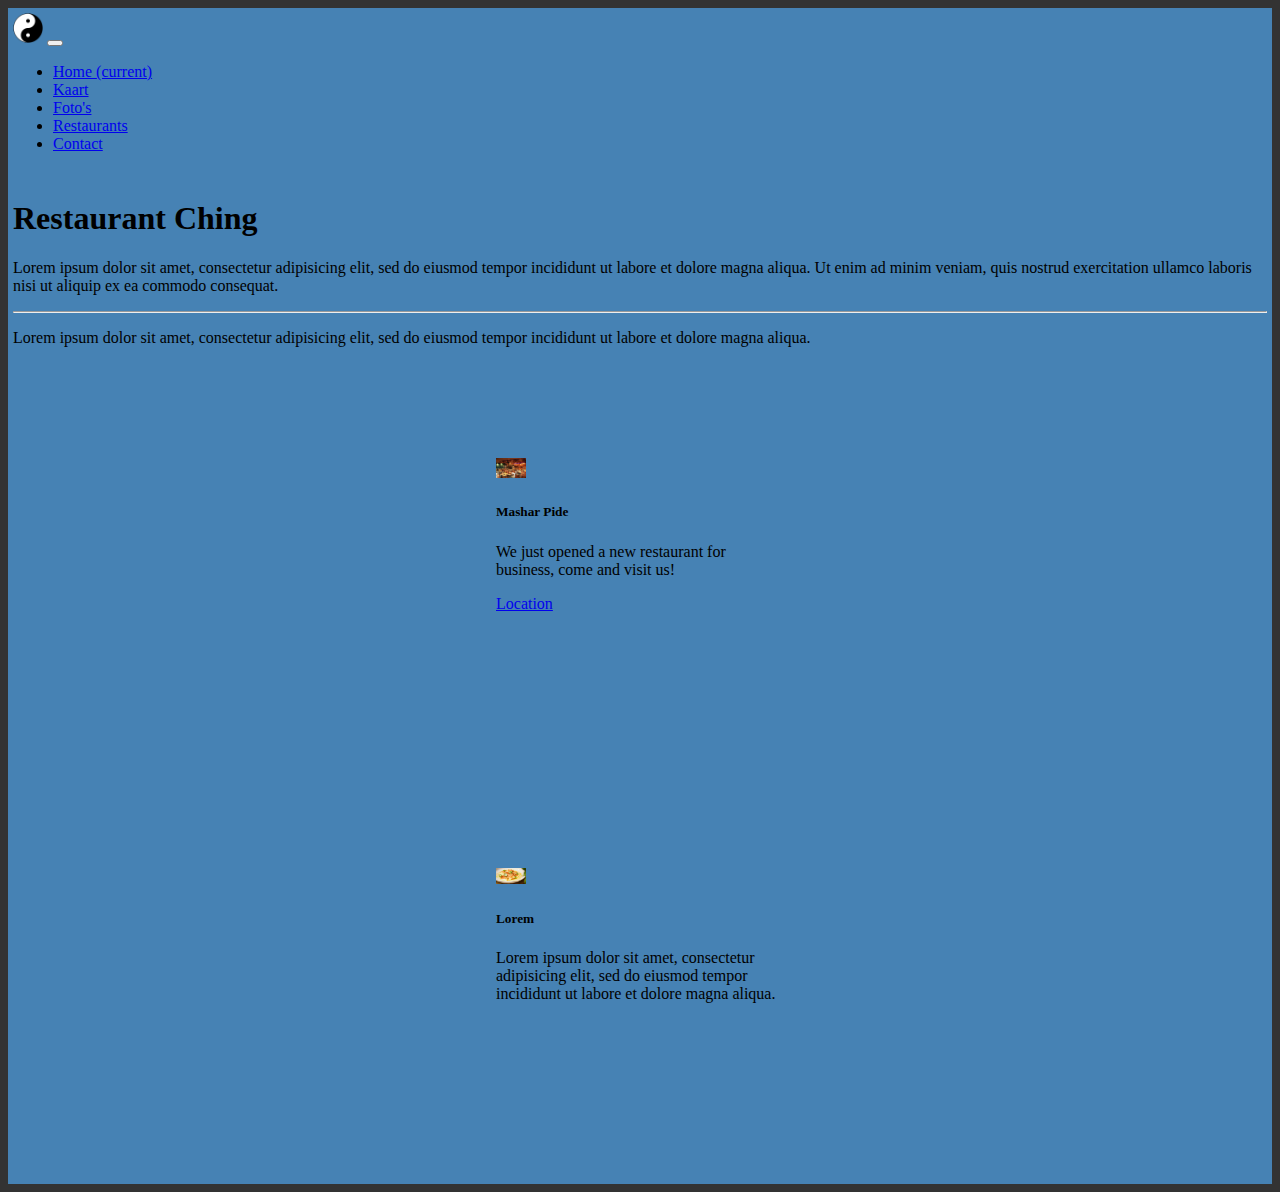
<file: index.html>
<!DOCTYPE html>
<html lang="en" dir="ltr">
  <head>
    <meta charset="utf-8">
    <link rel="stylesheet" href="https://stackpath.bootstrapcdn.com/bootstrap/4.2.1/css/bootstrap.min.css" integrity="sha384-GJzZqFGwb1QTTN6wy59ffF1BuGJpLSa9DkKMp0DgiMDm4iYMj70gZWKYbI706tWS" crossorigin="anonymous">
    <link rel="stylesheet" type="text/css" href="style.css">
    <meta name="viewport" content="width=device-width, initial-scale=1.0">
    <title></title>
  </head>
  <body>
    <div class="container">
      <div class="row">
        <div class="col-sm-12">
          <nav class="navbar navbar-expand-lg navbar-light bg-light">
            <a class="navbar-brand" href="index.html"><img src="1.png" alt=""></a>
            <button class="navbar-toggler" type="button" data-toggle="collapse" data-target="#navbarNav" aria-controls="navbarNav" aria-expanded="false" aria-label="Toggle navigation">
              <span class="navbar-toggler-icon"></span>
            </button>
            <div class="collapse navbar-collapse" id="navbarNav">
              <ul class="navbar-nav">
                <li class="nav-item active">
                  <a class="nav-link" href="index.html">Home <span class="sr-only">(current)</span></a>
                </li>
                <li class="nav-item">
                  <a class="nav-link" href="kaart/index.html">Kaart</a>
                </li>
                <li class="nav-item">
                  <a class="nav-link" href="fotos/index.html">Foto's</a>
                </li>
                <li class="nav-item">
                  <a class="nav-link" href="restaurants/index.html">Restaurants</a>
                </li>
                <li class="nav-item">
                  <a class="nav-link" href="contact/index.html">Contact</a>
                </li>
              </ul>
            </div>
          </nav>
        </div>
      </div>
      <div class="row">
        <div id="yeet" class="col-sm-12">
          <div class="jumbotron">
            <h1 class="display-4">Restaurant Ching</h1>
            <p class="lead">Lorem ipsum dolor sit amet, consectetur adipisicing elit, sed do eiusmod tempor incididunt ut labore et dolore magna aliqua. Ut enim ad minim veniam, quis nostrud exercitation ullamco laboris nisi ut aliquip ex ea commodo consequat.</p>
            <hr class="my-4">
            <p>Lorem ipsum dolor sit amet, consectetur adipisicing elit, sed do eiusmod tempor incididunt ut labore et dolore magna aliqua.</p>
          </div>
        </div>
      </div>
      <div class="row">
        <div class="col-sm-4">

        </div>
        <div class="col-sm-4">
          <div class="card" style="width: 18rem;">
            <img src="images/2.jpg" class="card-img-top" alt="...">
            <div class="card-body">
              <h5 class="card-title">Mashar Pide</h5>
              <p class="card-text">We just opened a new restaurant for business, come and visit us!</p>
              <a href="restaurants/index.html" class="btn btn-primary">Location</a>
            </div>
          </div>
        </div>
        <div class="col-sm-4">

        </div>
      </div>
      <div class="row">
        <div class="col-sm-4">

        </div>
        <div class="col-sm-4">
          <div class="card" style="width: 18rem;">
            <img src="images/1.jpg" class="card-img-top" alt="...">
            <div class="card-body">
              <h5 class="card-title">Lorem</h5>
              <p class="card-text">Lorem ipsum dolor sit amet, consectetur adipisicing elit, sed do eiusmod tempor incididunt ut labore et dolore magna aliqua.</p>
            </div>
          </div>
        </div>
        <div class="col-sm-4">

        </div>
      </div>
    </div>

    <script src="https://code.jquery.com/jquery-3.3.1.slim.min.js" integrity="sha384-q8i/X+965DzO0rT7abK41JStQIAqVgRVzpbzo5smXKp4YfRvH+8abtTE1Pi6jizo" crossorigin="anonymous"></script>
    <script src="https://cdnjs.cloudflare.com/ajax/libs/popper.js/1.14.6/umd/popper.min.js" integrity="sha384-wHAiFfRlMFy6i5SRaxvfOCifBUQy1xHdJ/yoi7FRNXMRBu5WHdZYu1hA6ZOblgut" crossorigin="anonymous"></script>
    <script src="https://stackpath.bootstrapcdn.com/bootstrap/4.2.1/js/bootstrap.min.js" integrity="sha384-B0UglyR+jN6CkvvICOB2joaf5I4l3gm9GU6Hc1og6Ls7i6U/mkkaduKaBhlAXv9k" crossorigin="anonymous"></script>
  </body>
</html>
</file>
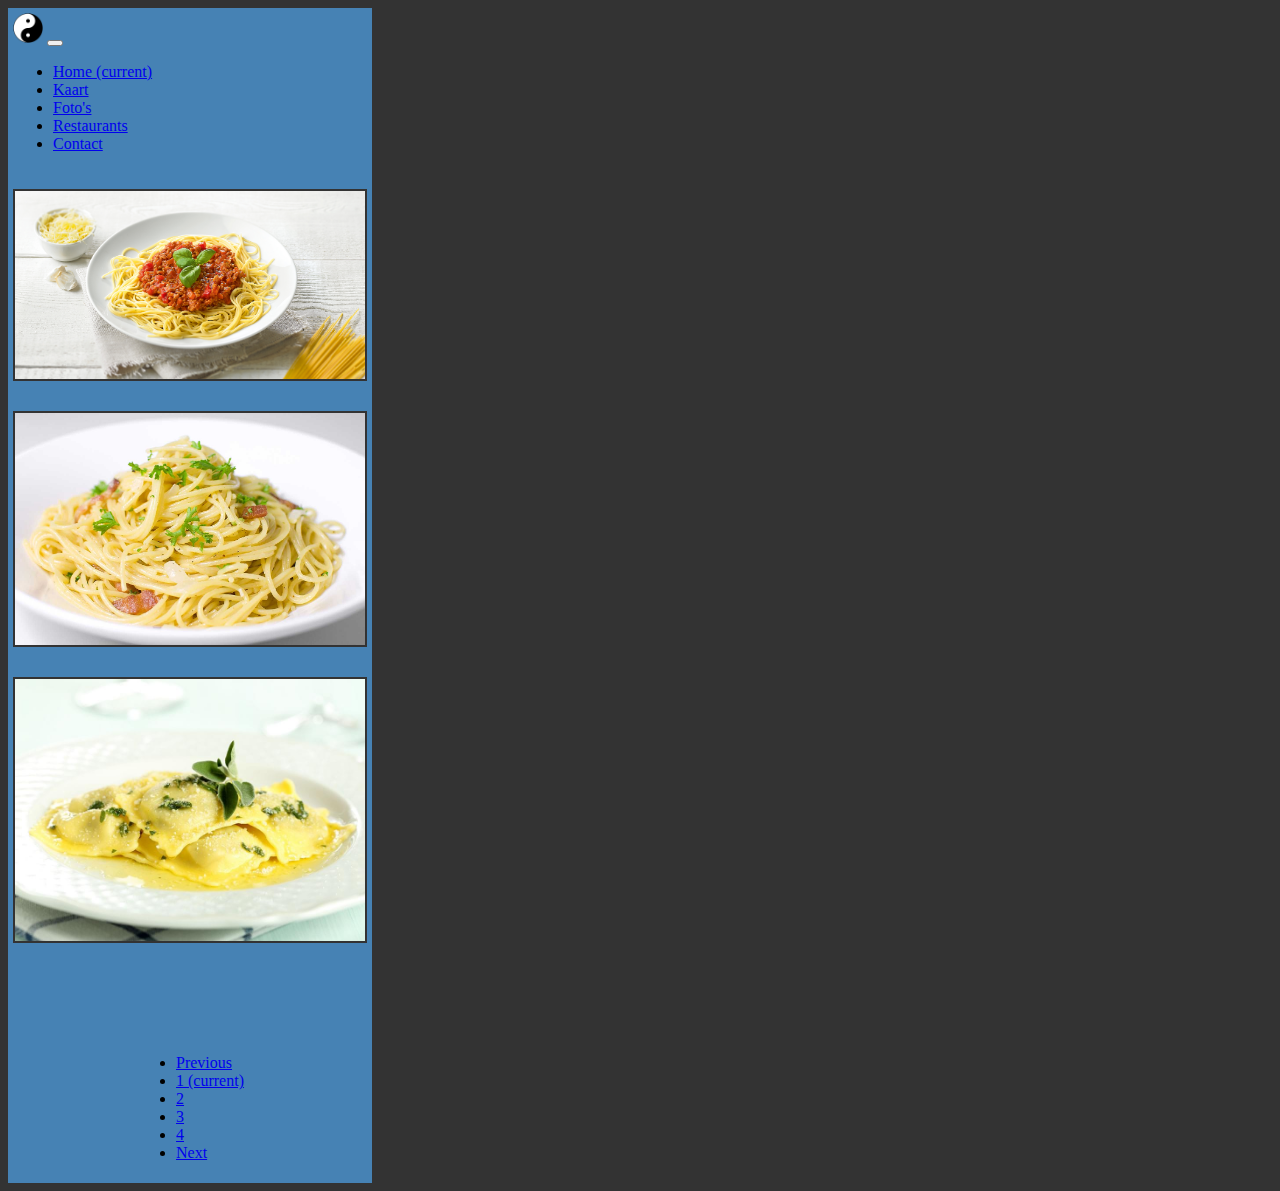
<file: fotos/index.html>
<!DOCTYPE html>
<html lang="en" dir="ltr">
  <head>
    <meta charset="utf-8">
    <link rel="stylesheet" href="https://stackpath.bootstrapcdn.com/bootstrap/4.2.1/css/bootstrap.min.css" integrity="sha384-GJzZqFGwb1QTTN6wy59ffF1BuGJpLSa9DkKMp0DgiMDm4iYMj70gZWKYbI706tWS" crossorigin="anonymous">
    <link rel="stylesheet" type="text/css" href="style.css">
    <meta name="viewport" content="width=device-width, initial-scale=1.0">
    <title></title>
  </head>
  <body>
    <div class="container">
      <div class="row">
        <div class="col-sm-12">
          <nav class="navbar navbar-expand-lg navbar-light bg-light">
            <a class="navbar-brand" href="../index.html"><img id="img1" src="../1.png" alt=""></a>
            <button class="navbar-toggler" type="button" data-toggle="collapse" data-target="#navbarNav" aria-controls="navbarNav" aria-expanded="false" aria-label="Toggle navigation">
              <span class="navbar-toggler-icon"></span>
            </button>
            <div class="collapse navbar-collapse" id="navbarNav">
              <ul class="navbar-nav">
                <li class="nav-item">
                  <a class="nav-link" href="../index.html">Home <span class="sr-only">(current)</span></a>
                </li>
                <li class="nav-item">
                  <a class="nav-link" href="../kaart/index.html">Kaart</a>
                </li>
                <li class="nav-item">
                  <a class="nav-link active" href="index.html">Foto's</a>
                </li>
                <li class="nav-item">
                  <a class="nav-link" href="../restaurants/index.html">Restaurants</a>
                </li>
                <li class="nav-item">
                  <a class="nav-link" href="../contact/index.html">Contact</a>
                </li>
              </ul>
            </div>
          </nav>
        </div>
      </div>
      <div class="row">
        <div class="col-sm-4">

        </div>
        <div class="col-sm-4">
          <img src="1.jpg" alt="">
        </div>
        <div class="col-sm-4">

        </div>
      </div>
      <div class="row">
        <div class="col-sm-4">

        </div>
        <div class="col-sm-4">
          <img src="2.jpg" alt="">
        </div>
        <div class="col-sm-4">

        </div>
      </div>
      <div class="row">
        <div class="col-sm-4">

        </div>
        <div id="ye" class="col-sm-4">
          <img src="3.jpg" alt="">
        </div>
        <div class="col-sm-4">

        </div>
      </div>
      <div class="row">
        <div id="yeet" class="col-sm-12">
          <nav aria-label="...">
            <ul class="pagination">
              <li class="page-item disabled">
                <a class="page-link" href="#" tabindex="-1" aria-disabled="true">Previous</a>
              </li>
              <li class="page-item active" aria-current="page">
                <a class="page-link" href="index.html">1 <span class="sr-only">(current)</span></a>
              </li>
              <li class="page-item"><a class="page-link" href="2/index.html">2</a></li>
              <li class="page-item"><a class="page-link" href="3/index.html">3</a></li>
              <li class="page-item"><a class="page-link" href="4/index.html">4</a></li>
              <li class="page-item">
                <a class="page-link" href="2/index.html">Next</a>
              </li>
            </ul>
          </nav>
        </div>
      </div>
    </div>

    <script src="https://code.jquery.com/jquery-3.3.1.slim.min.js" integrity="sha384-q8i/X+965DzO0rT7abK41JStQIAqVgRVzpbzo5smXKp4YfRvH+8abtTE1Pi6jizo" crossorigin="anonymous"></script>
    <script src="https://cdnjs.cloudflare.com/ajax/libs/popper.js/1.14.6/umd/popper.min.js" integrity="sha384-wHAiFfRlMFy6i5SRaxvfOCifBUQy1xHdJ/yoi7FRNXMRBu5WHdZYu1hA6ZOblgut" crossorigin="anonymous"></script>
    <script src="https://stackpath.bootstrapcdn.com/bootstrap/4.2.1/js/bootstrap.min.js" integrity="sha384-B0UglyR+jN6CkvvICOB2joaf5I4l3gm9GU6Hc1og6Ls7i6U/mkkaduKaBhlAXv9k" crossorigin="anonymous"></script>
  </body>
</html>
</file>
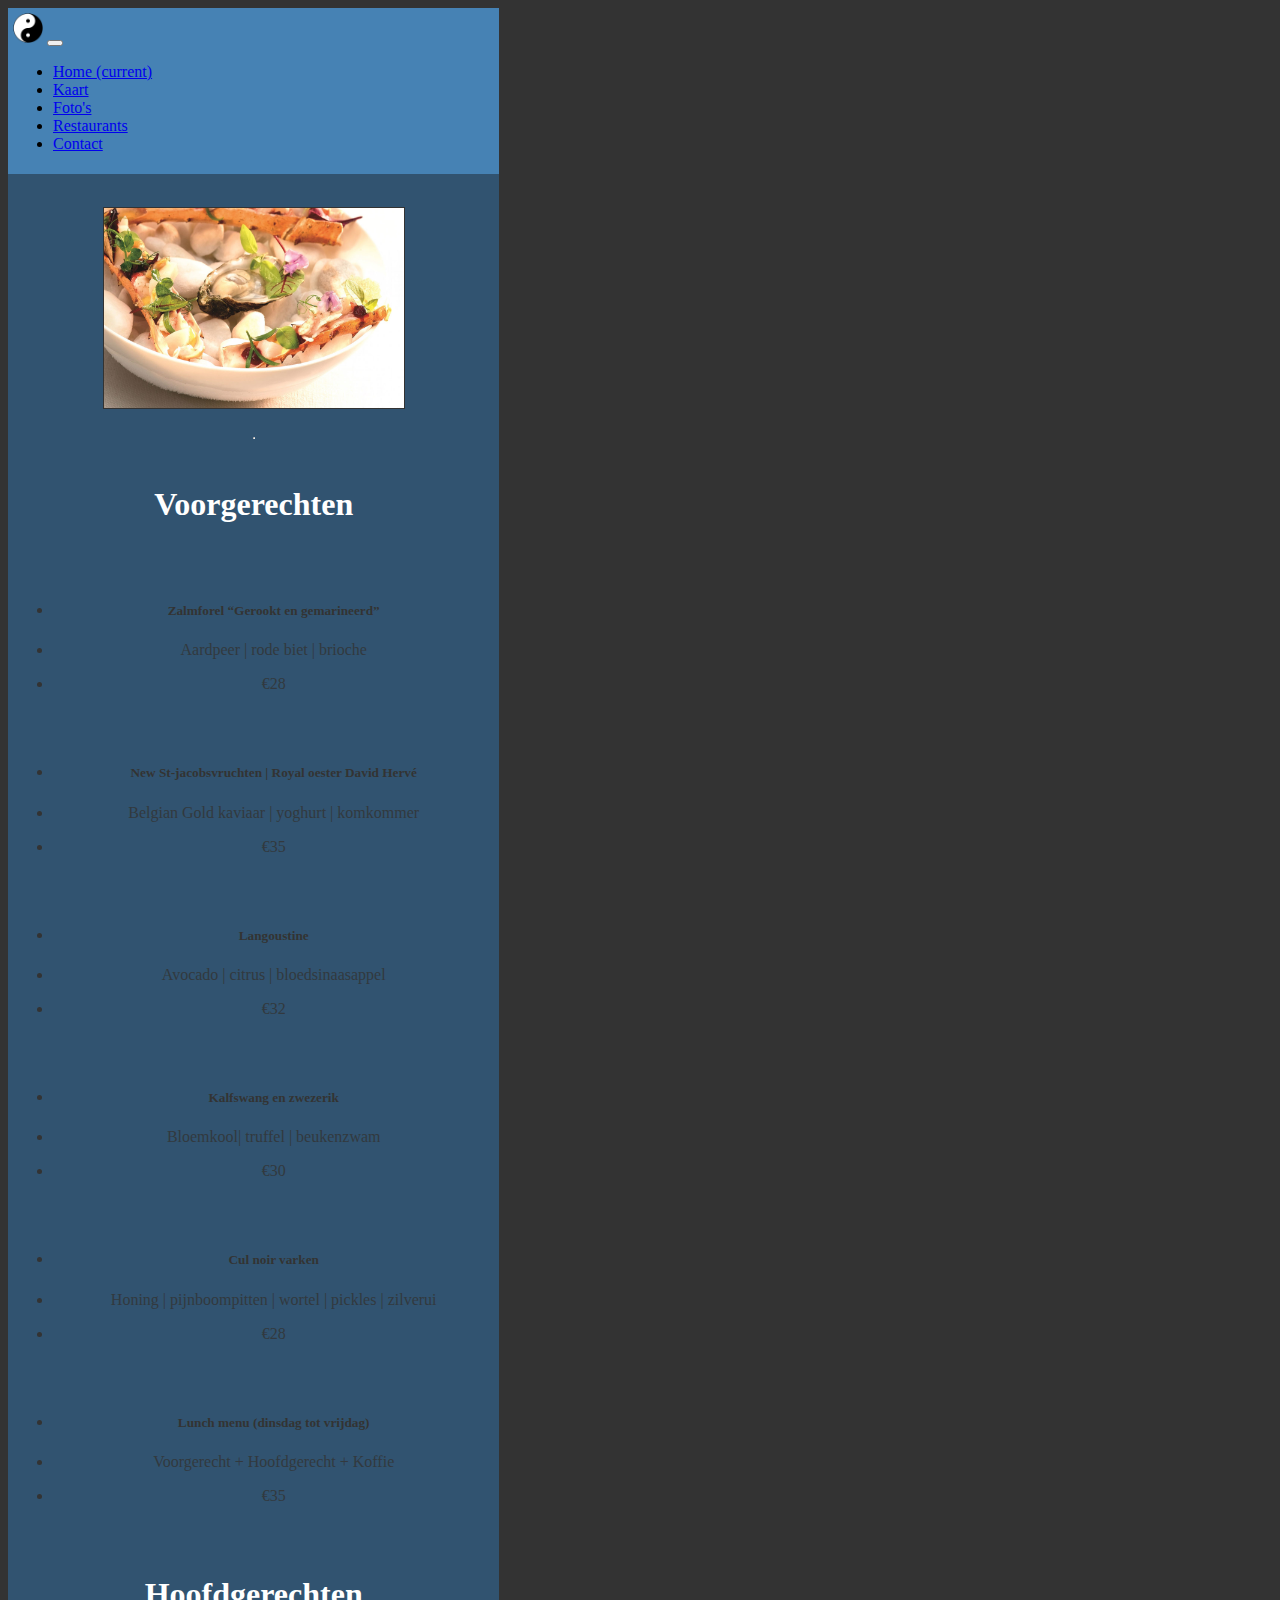
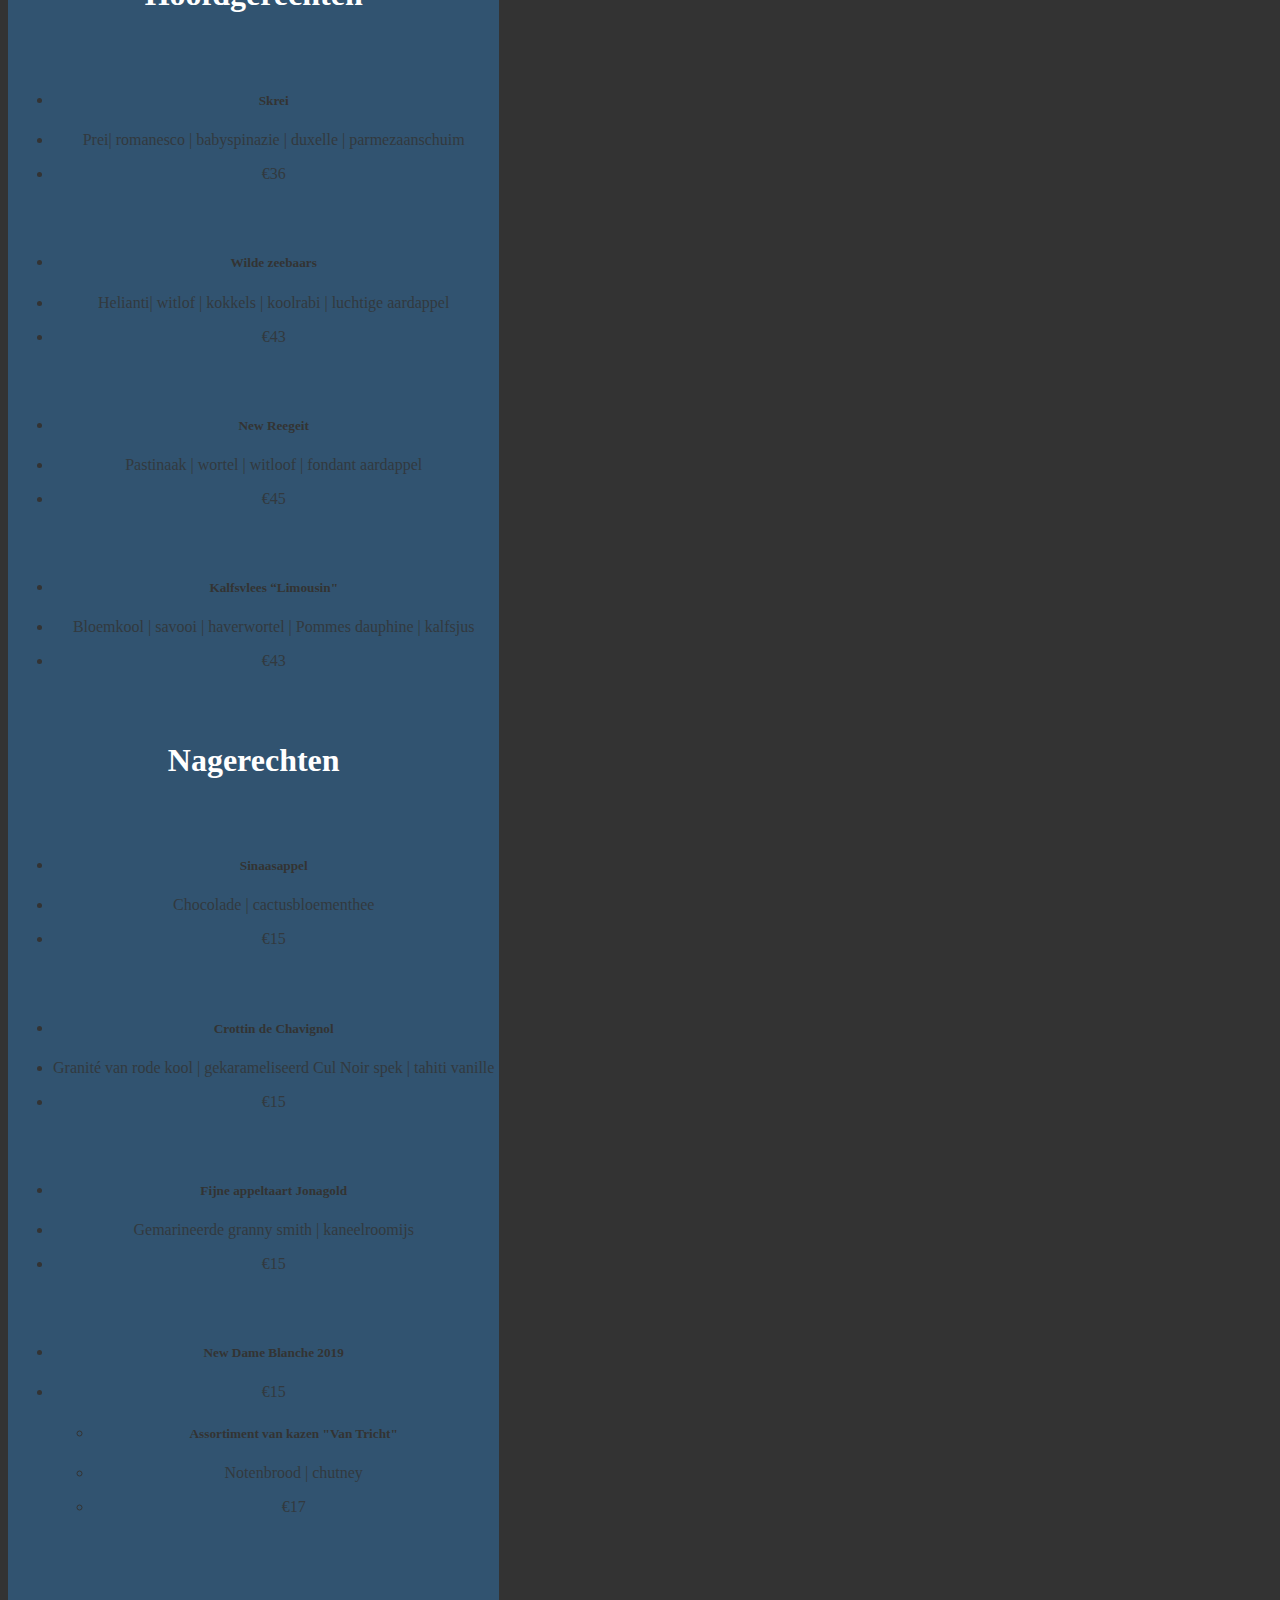
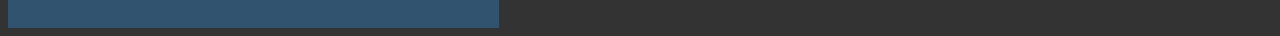
<file: kaart/index.html>
<!DOCTYPE html>
<html lang="en" dir="ltr">
  <head>
    <meta charset="utf-8">
    <link rel="stylesheet" href="https://stackpath.bootstrapcdn.com/bootstrap/4.2.1/css/bootstrap.min.css" integrity="sha384-GJzZqFGwb1QTTN6wy59ffF1BuGJpLSa9DkKMp0DgiMDm4iYMj70gZWKYbI706tWS" crossorigin="anonymous">
    <link rel="stylesheet" type="text/css" href="style.css">
    <meta name="viewport" content="width=device-width, initial-scale=1.0">
    <title></title>
  </head>
  <body>
    <div class="container">
      <div class="row">
        <div id="ye" class="col-sm-12">
          <nav class="navbar navbar-expand-lg navbar-light bg-light">
            <a class="navbar-brand" href="../index.html"><img id="img1" src="../1.png" alt=""></a>
            <button class="navbar-toggler" type="button" data-toggle="collapse" data-target="#navbarNav" aria-controls="navbarNav" aria-expanded="false" aria-label="Toggle navigation">
              <span class="navbar-toggler-icon"></span>
            </button>
            <div class="collapse navbar-collapse" id="navbarNav">
              <ul class="navbar-nav">
                <li class="nav-item">
                  <a class="nav-link" href="../index.html">Home <span class="sr-only">(current)</span></a>
                </li>
                <li class="nav-item">
                  <a class="nav-link active" href="index.html">Kaart</a>
                </li>
                <li class="nav-item">
                  <a class="nav-link" href="../fotos/index.html">Foto's</a>
                </li>
                <li class="nav-item">
                  <a class="nav-link" href="../restaurants/index.html">Restaurants</a>
                </li>
                <li class="nav-item">
                  <a class="nav-link" href="../contact/index.html">Contact</a>
                </li>
              </ul>
            </div>
          </nav>
        </div>
      </div>
      <div class="row">
        <div class="col-sm-1">

        </div>
        <div class="col-sm-10">
          <br>
          <img src="1.jpg" alt="">
        </div>
        <div class="col-sm-1">

        </div>
      </div>
      <div class="row">
        <div id="yeet" class="col-sm-12">
          <hr>
          <br>
          <h1>Voorgerechten</h1>
          <br>
          <ul class="list-group">
          <li class="list-group-item"><h5>Zalmforel “Gerookt en gemarineerd”</h5></li>
          <li class="list-group-item"><p>Aardpeer | rode biet | brioche</p></li>
          <li class="list-group-item"><p>€28</p></li>
          </ul>
          <ul class="list-group">
          <li class="list-group-item"><h5><span class="badge badge-secondary">New</span> St-jacobsvruchten | Royal oester David Hervé</h5></li>
          <li class="list-group-item"><p>Belgian Gold kaviaar | yoghurt | komkommer</p></li>
          <li class="list-group-item"><p>€35</p></li>
          </ul>
          <ul class="list-group">
          <li class="list-group-item"><h5>Langoustine</h5></li>
          <li class="list-group-item"><p>Avocado | citrus | bloedsinaasappel</p></li>
          <li class="list-group-item"><p>€32</p></li>
          </ul>
          <ul class="list-group">
          <li class="list-group-item"><h5>Kalfswang en zwezerik</h5></lI>
          <li class="list-group-item"><p>Bloemkool| truffel | beukenzwam</p></li>
          <li class="list-group-item"><p>€30</p></li>
          </ul>
          <ul class="list-group">
          <li class="list-group-item"><h5>Cul noir varken</h5></li>
          <li class="list-group-item"><p>Honing | pijnboompitten | wortel | pickles | zilverui</p></li>
          <li class="list-group-item"><p>€28</p></Li>
          </ul>
          <ul class="list-group">
          <li class="list-group-item"><h5>Lunch menu (dinsdag tot vrijdag)</h5></li>
          <li class="list-group-item"><p>Voorgerecht + Hoofdgerecht + Koffie</p></li>
          <li class="list-group-item"><p>€35</p></li>
          </ul>
          <br>
          <h1>Hoofdgerechten</h1>
          <br>
          <ul class="list-group">
          <li class="list-group-item"><h5>Skrei</h5></li>
          <li class="list-group-item"><p>Prei| romanesco | babyspinazie | duxelle | parmezaanschuim</p></li>
          <li class="list-group-item"><p>€36</p></li>
          </ul>
          <ul class="list-group">
          <li class="list-group-item"><h5>Wilde zeebaars</h5></li>
          <li class="list-group-item"><p>Helianti| witlof | kokkels | koolrabi | luchtige aardappel</p></li>
          <li class="list-group-item"><p>€43</p></li>
          </ul>
          <ul class="list-group">
          <li class="list-group-item"><h5><span class="badge badge-secondary">New</span> Reegeit</h5></li>
          <li class="list-group-item"><p>Pastinaak | wortel | witloof | fondant aardappel</p></li>
          <li class="list-group-item"><p>€45</p></li>
          </ul>
          <ul class="list-group">
          <li class="list-group-item"><h5>Kalfsvlees “Limousin"</h5></li>
          <li class="list-group-item"><p>Bloemkool | savooi | haverwortel | Pommes dauphine | kalfsjus</p></li>
          <li class="list-group-item"><p>€43</p></li>
          </ul>
          <br>
          <h1>Nagerechten</h1>
          <br>
          <ul class="list-group">
          <li class="list-group-item"><h5>Sinaasappel</h5></li>
          <li class="list-group-item"><p>Chocolade | cactusbloementhee</p></li>
          <li class="list-group-item"><p>€15</p></li>
          </ul>
          <ul class="list-group">
          <li class="list-group-item"><h5>Crottin de Chavignol</h5></li>
          <li class="list-group-item"><p>Granité van rode kool | gekarameliseerd Cul Noir spek | tahiti vanille</p></li>
          <li class="list-group-item"><p>€15</p></li>
          </ul>
          <ul class="list-group">
          <li class="list-group-item"><h5>Fijne appeltaart Jonagold</h5></li>
          <li class="list-group-item"><p>Gemarineerde granny smith | kaneelroomijs</p></li>
          <li class="list-group-item"><p>€15</p></li>
          </ul>
          <ul class="list-group">
          <li class="list-group-item"><h5><span class="badge badge-secondary">New</span> Dame Blanche 2019</h5></li>
          <li class="list-group-item"><p>€15</p></li>
          <ul class="list-group">
          <li class="list-group-item"><h5>Assortiment van kazen "Van Tricht"</h5></li>
          <li class="list-group-item"><p>Notenbrood | chutney</p></li>
          <li class="list-group-item"><p>€17</p></li>
          </ul>
        </div>
      </div>
    </div>

    <script src="https://code.jquery.com/jquery-3.3.1.slim.min.js" integrity="sha384-q8i/X+965DzO0rT7abK41JStQIAqVgRVzpbzo5smXKp4YfRvH+8abtTE1Pi6jizo" crossorigin="anonymous"></script>
    <script src="https://cdnjs.cloudflare.com/ajax/libs/popper.js/1.14.6/umd/popper.min.js" integrity="sha384-wHAiFfRlMFy6i5SRaxvfOCifBUQy1xHdJ/yoi7FRNXMRBu5WHdZYu1hA6ZOblgut" crossorigin="anonymous"></script>
    <script src="https://stackpath.bootstrapcdn.com/bootstrap/4.2.1/js/bootstrap.min.js" integrity="sha384-B0UglyR+jN6CkvvICOB2joaf5I4l3gm9GU6Hc1og6Ls7i6U/mkkaduKaBhlAXv9k" crossorigin="anonymous"></script>
  </body>
</html>
</file>
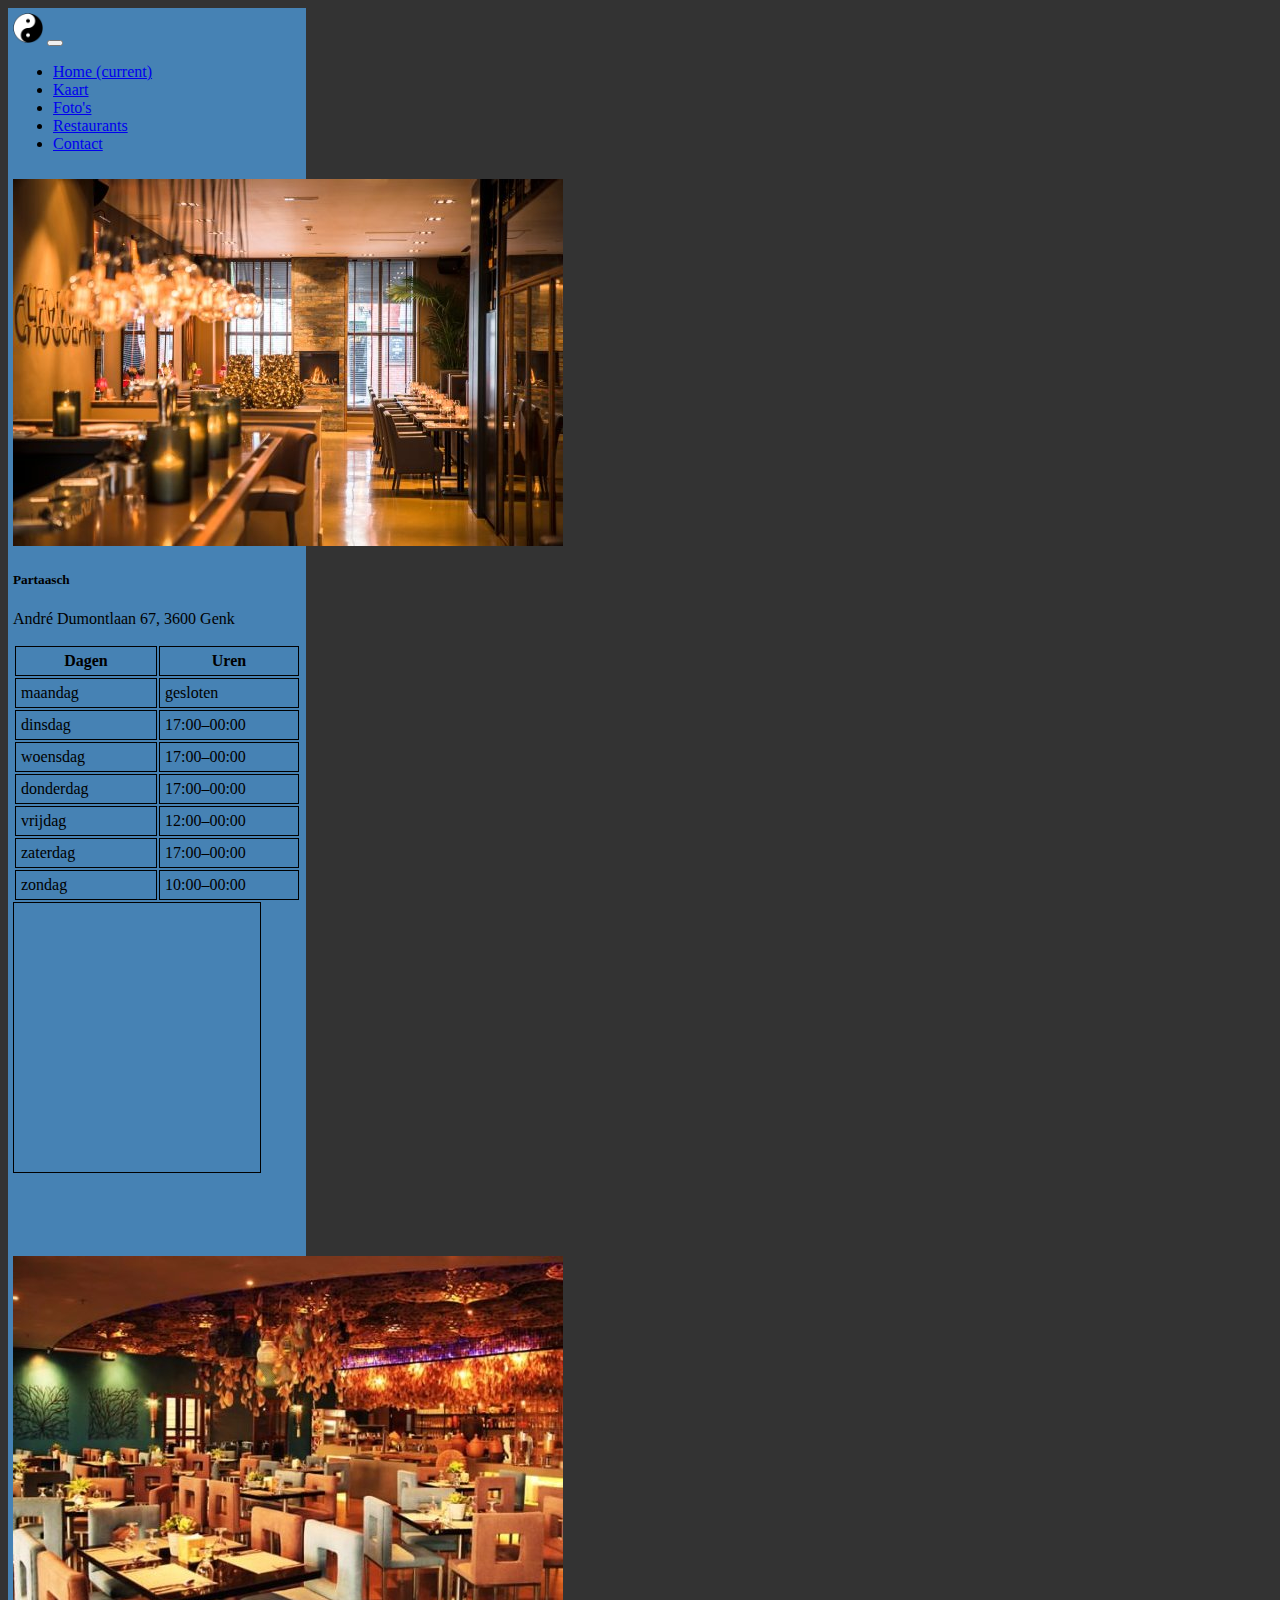
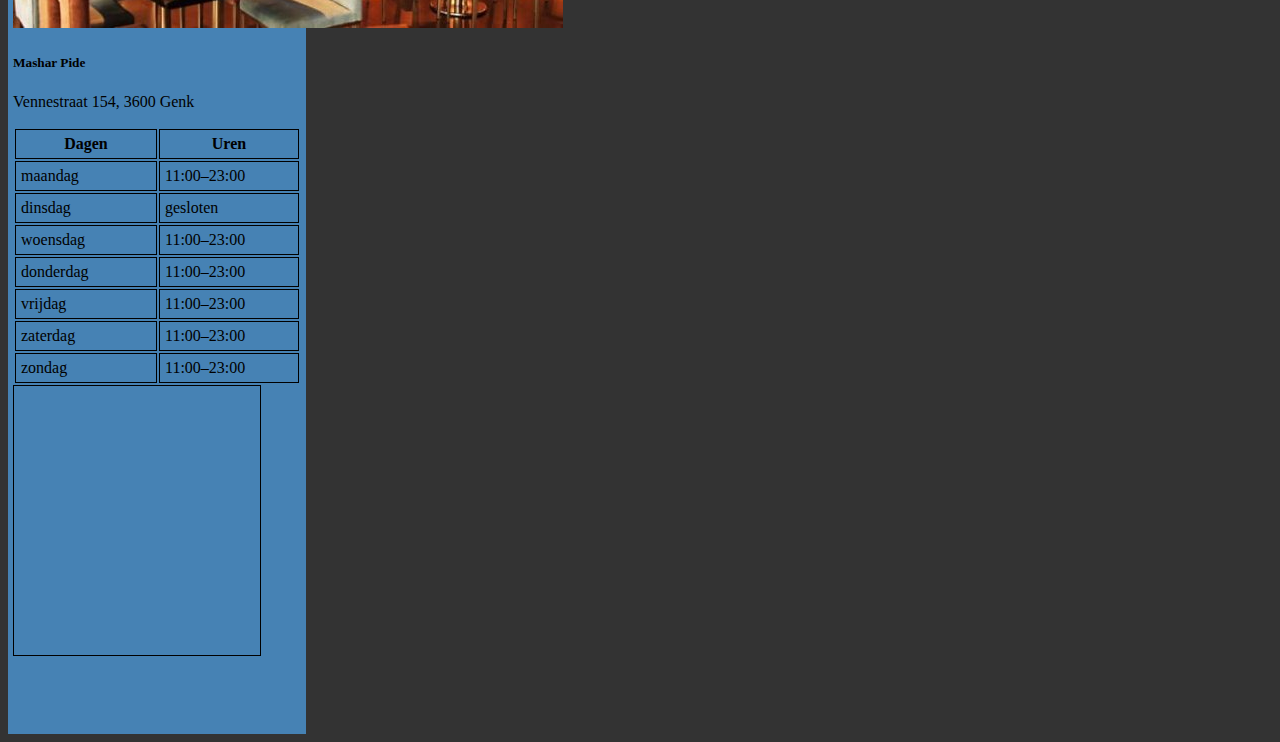
<file: restaurants/index.html>
<!DOCTYPE html>
<html lang="en" dir="ltr">
  <head>
    <meta charset="utf-8">
    <link rel="stylesheet" href="https://stackpath.bootstrapcdn.com/bootstrap/4.2.1/css/bootstrap.min.css" integrity="sha384-GJzZqFGwb1QTTN6wy59ffF1BuGJpLSa9DkKMp0DgiMDm4iYMj70gZWKYbI706tWS" crossorigin="anonymous">
    <link rel="stylesheet" type="text/css" href="style.css">
    <meta name="viewport" content="width=device-width, initial-scale=1.0">
    <title></title>
  </head>
  <body>
    <div class="container">
      <div class="row">
        <div class="col-sm-12">
          <nav class="navbar navbar-expand-lg navbar-light bg-light">
            <a class="navbar-brand" href="../index.html"><img id="img1" src="../1.png" alt=""></a>
            <button class="navbar-toggler" type="button" data-toggle="collapse" data-target="#navbarNav" aria-controls="navbarNav" aria-expanded="false" aria-label="Toggle navigation">
              <span class="navbar-toggler-icon"></span>
            </button>
            <div class="collapse navbar-collapse" id="navbarNav">
              <ul class="navbar-nav">
                <li class="nav-item">
                  <a class="nav-link" href="../index.html">Home <span class="sr-only">(current)</span></a>
                </li>
                <li class="nav-item">
                  <a class="nav-link" href="../kaart/index.html">Kaart</a>
                </li>
                <li class="nav-item">
                  <a class="nav-link" href="../fotos/index.html">Foto's</a>
                </li>
                <li class="nav-item active">
                  <a class="nav-link" href="index.html">Restaurants</a>
                </li>
                <li class="nav-item">
                  <a class="nav-link" href="../contact/index.html">Contact</a>
                </li>
              </ul>
            </div>
          </nav>
        </div>
      </div>
      <div class="row">
        <div class="col-sm-6">
          <div class="card" style="width: 18rem;">
            <img src="1.jpg" class="card-img-top" alt="...">
            <div class="card-body">
              <h5 class="card-title">Partaasch</h5>
              <p class="card-text">
                André Dumontlaan 67, 3600 Genk</p>
                <table>
                  <tr>
                    <th>Dagen</th>
                    <th>Uren</th>
                  </tr>
                  <tr>
                    <td>maandag</td>
                    <td>gesloten</td>
                  </tr>
                  <tr>
                    <td>dinsdag</td>
                    <td>17:00–00:00</td>
                  </tr>
                  <tr>
                    <td>woensdag</td>
                    <td>17:00–00:00</td>
                  </tr>
                  <tr>
                    <td>donderdag</td>
                    <td>17:00–00:00</td>
                  </tr>
                  <tr>
                    <td>vrijdag</td>
                    <td>12:00–00:00</td>
                  </tr>
                  <tr>
                    <td>zaterdag</td>
                    <td>17:00–00:00</td>
                  </tr>
                  <tr>
                    <td>zondag</td>
                    <td>10:00–00:00</td>
                  </tr>
                </table>
                <div class="mapouter"><div class="gmap_canvas"><iframe width="247" height="269" id="gmap_canvas" src="https://maps.google.com/maps?q=Andr%C3%A9%20Dumontlaan%2067%2C%203600%20Genk&t=&z=11&ie=UTF8&iwloc=&output=embed" frameborder="0" scrolling="no" marginheight="0" marginwidth="0"></iframe><a href="https://www.pureblack.de/werbeagentur/"></a></div><style>.mapouter{text-align:right;height:269px;width:246px;}.gmap_canvas {overflow:hidden;background:none!important;height:269px;width:246px;}</style></div>
            </div>
          </div>
        </div>
        <div class="col-sm-6">
          <div class="card" style="width: 18rem;">
            <img src="2.jpg" class="card-img-top" alt="...">
            <div class="card-body">
              <h5 class="card-title">Mashar Pide</h5>
              <p class="card-text">Vennestraat 154, 3600 Genk</p>
              <table>
                <tr>
                  <th>Dagen</th>
                  <th>Uren</th>
                </tr>
                <tr>
                  <td>maandag</td>
                  <td>11:00–23:00</td>
                </tr>
                <tr>
                  <td>dinsdag</td>
                  <td>gesloten</td>
                </tr>
                <tr>
                  <td>woensdag</td>
                  <td>11:00–23:00</td>
                </tr>
                <tr>
                  <td>donderdag</td>
                  <td>11:00–23:00</td>
                </tr>
                <tr>
                  <td>vrijdag</td>
                  <td>11:00–23:00</td>
                </tr>
                <tr>
                  <td>zaterdag</td>
                  <td>11:00–23:00</td>
                </tr>
                <tr>
                  <td>zondag</td>
                  <td>11:00–23:00</td>
                </tr>
              </table>
              <div class="mapouter"><div class="gmap_canvas"><iframe width="247" height="269" id="gmap_canvas" src="https://maps.google.com/maps?q=Vennestraat%20154%2C%203600%20Genk&t=&z=11&ie=UTF8&iwloc=&output=embed" frameborder="0" scrolling="no" marginheight="0" marginwidth="0"></iframe><a href="https://www.pureblack.de/werbeagentur/"></a></div><style>.mapouter{text-align:right;height:269px;width:246px;}.gmap_canvas {border: 1px solid black;overflow:hidden;background:none!important;height:269px;width:246px;}</style></div>
            </div>
          </div>
        </div>
      </div>
    </div>

    <script src="https://code.jquery.com/jquery-3.3.1.slim.min.js" integrity="sha384-q8i/X+965DzO0rT7abK41JStQIAqVgRVzpbzo5smXKp4YfRvH+8abtTE1Pi6jizo" crossorigin="anonymous"></script>
    <script src="https://cdnjs.cloudflare.com/ajax/libs/popper.js/1.14.6/umd/popper.min.js" integrity="sha384-wHAiFfRlMFy6i5SRaxvfOCifBUQy1xHdJ/yoi7FRNXMRBu5WHdZYu1hA6ZOblgut" crossorigin="anonymous"></script>
    <script src="https://stackpath.bootstrapcdn.com/bootstrap/4.2.1/js/bootstrap.min.js" integrity="sha384-B0UglyR+jN6CkvvICOB2joaf5I4l3gm9GU6Hc1og6Ls7i6U/mkkaduKaBhlAXv9k" crossorigin="anonymous"></script>
  </body>
</html>
</file>
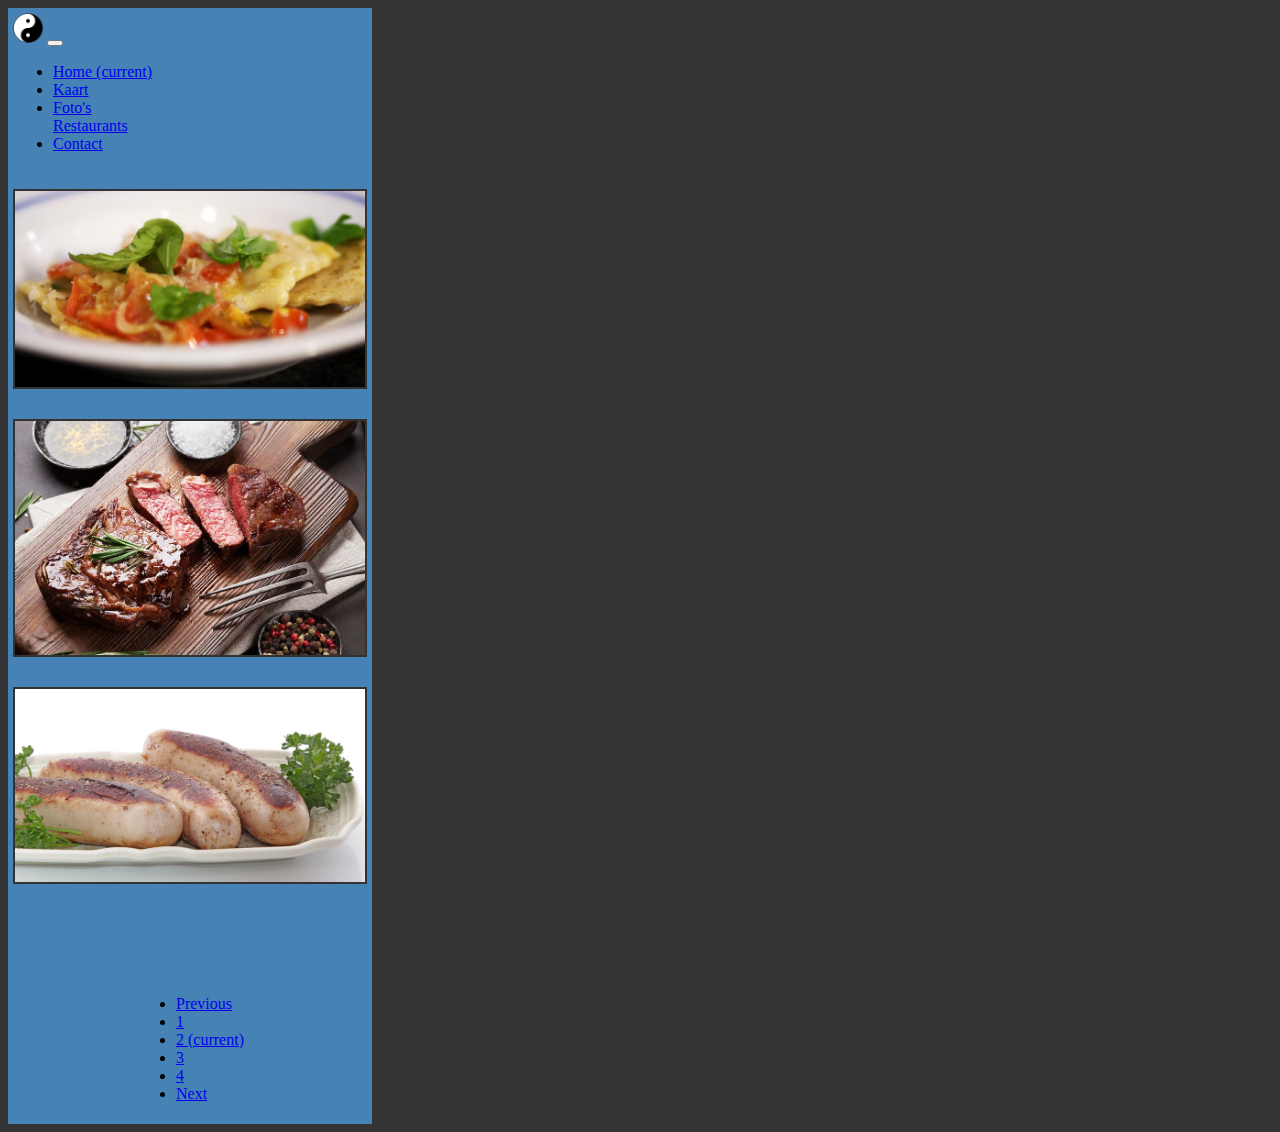
<file: fotos/2/index.html>
<!DOCTYPE html>
<html lang="en" dir="ltr">
  <head>
    <meta charset="utf-8">
    <link rel="stylesheet" href="https://stackpath.bootstrapcdn.com/bootstrap/4.2.1/css/bootstrap.min.css" integrity="sha384-GJzZqFGwb1QTTN6wy59ffF1BuGJpLSa9DkKMp0DgiMDm4iYMj70gZWKYbI706tWS" crossorigin="anonymous">
    <link rel="stylesheet" type="text/css" href="style.css">
    <meta name="viewport" content="width=device-width, initial-scale=1.0">
    <title></title>
  </head>
  <body>
    <div class="container">
      <div class="row">
        <div class="col-sm-12">
          <nav class="navbar navbar-expand-lg navbar-light bg-light">
            <a class="navbar-brand" href="../index.html"><img id="img1" src="../../1.png" alt=""></a>
            <button class="navbar-toggler" type="button" data-toggle="collapse" data-target="#navbarNav" aria-controls="navbarNav" aria-expanded="false" aria-label="Toggle navigation">
              <span class="navbar-toggler-icon"></span>
            </button>
            <div class="collapse navbar-collapse" id="navbarNav">
              <ul class="navbar-nav">
                <li class="nav-item">
                  <a class="nav-link" href="../../index.html">Home <span class="sr-only">(current)</span></a>
                </li>
                <li class="nav-item">
                  <a class="nav-link" href="../../kaart/index.html">Kaart</a>
                </li>
                <li class="nav-item">
                  <a class="nav-link active" href="../index.html">Foto's</a>
                </li>
                <a class="nav-link" href="../../restaurants/index.html">Restaurants</a>
              </li>
              <li class="nav-item">
                <a class="nav-link" href="../../contact/index.html">Contact</a>
              </li>
              </ul>
            </div>
          </nav>
        </div>
      </div>
      <div class="row">
        <div class="col-sm-4">

        </div>
        <div class="col-sm-4">
          <img src="1.jpg" alt="">
        </div>
        <div class="col-sm-4">

        </div>
      </div>
      <div class="row">
        <div class="col-sm-4">

        </div>
        <div class="col-sm-4">
          <img src="2.jpeg" alt="">
        </div>
        <div class="col-sm-4">

        </div>
      </div>
      <div class="row">
        <div class="col-sm-4">

        </div>
        <div id="ye" class="col-sm-4">
          <img src="3.jpg" alt="">
        </div>
        <div class="col-sm-4">

        </div>
      </div>
      <div class="row">
        <div id="yeet" class="col-sm-12">
          <nav aria-label="...">
            <ul class="pagination">
              <li class="page-item">
                <a class="page-link" href="../index.html">Previous</a>
              </li>
              <li class="page-item"><a class="page-link" href="../index.html">1</a></li>
              <li class="page-item active" aria-current="page">
                <a class="page-link" href="index.html">2 <span class="sr-only">(current)</span></a>
              </li>
              <li class="page-item"><a class="page-link" href="../3/index.html">3</a></li>
              <li class="page-item"><a class="page-link" href="../4/index.html">4</a></li>
              <li class="page-item">
                <a class="page-link" href="../3/index.html">Next</a>
              </li>
            </ul>
          </nav>
        </div>
      </div>
    </div>

    <script src="https://code.jquery.com/jquery-3.3.1.slim.min.js" integrity="sha384-q8i/X+965DzO0rT7abK41JStQIAqVgRVzpbzo5smXKp4YfRvH+8abtTE1Pi6jizo" crossorigin="anonymous"></script>
    <script src="https://cdnjs.cloudflare.com/ajax/libs/popper.js/1.14.6/umd/popper.min.js" integrity="sha384-wHAiFfRlMFy6i5SRaxvfOCifBUQy1xHdJ/yoi7FRNXMRBu5WHdZYu1hA6ZOblgut" crossorigin="anonymous"></script>
    <script src="https://stackpath.bootstrapcdn.com/bootstrap/4.2.1/js/bootstrap.min.js" integrity="sha384-B0UglyR+jN6CkvvICOB2joaf5I4l3gm9GU6Hc1og6Ls7i6U/mkkaduKaBhlAXv9k" crossorigin="anonymous"></script>
  </body>
</html>
</file>
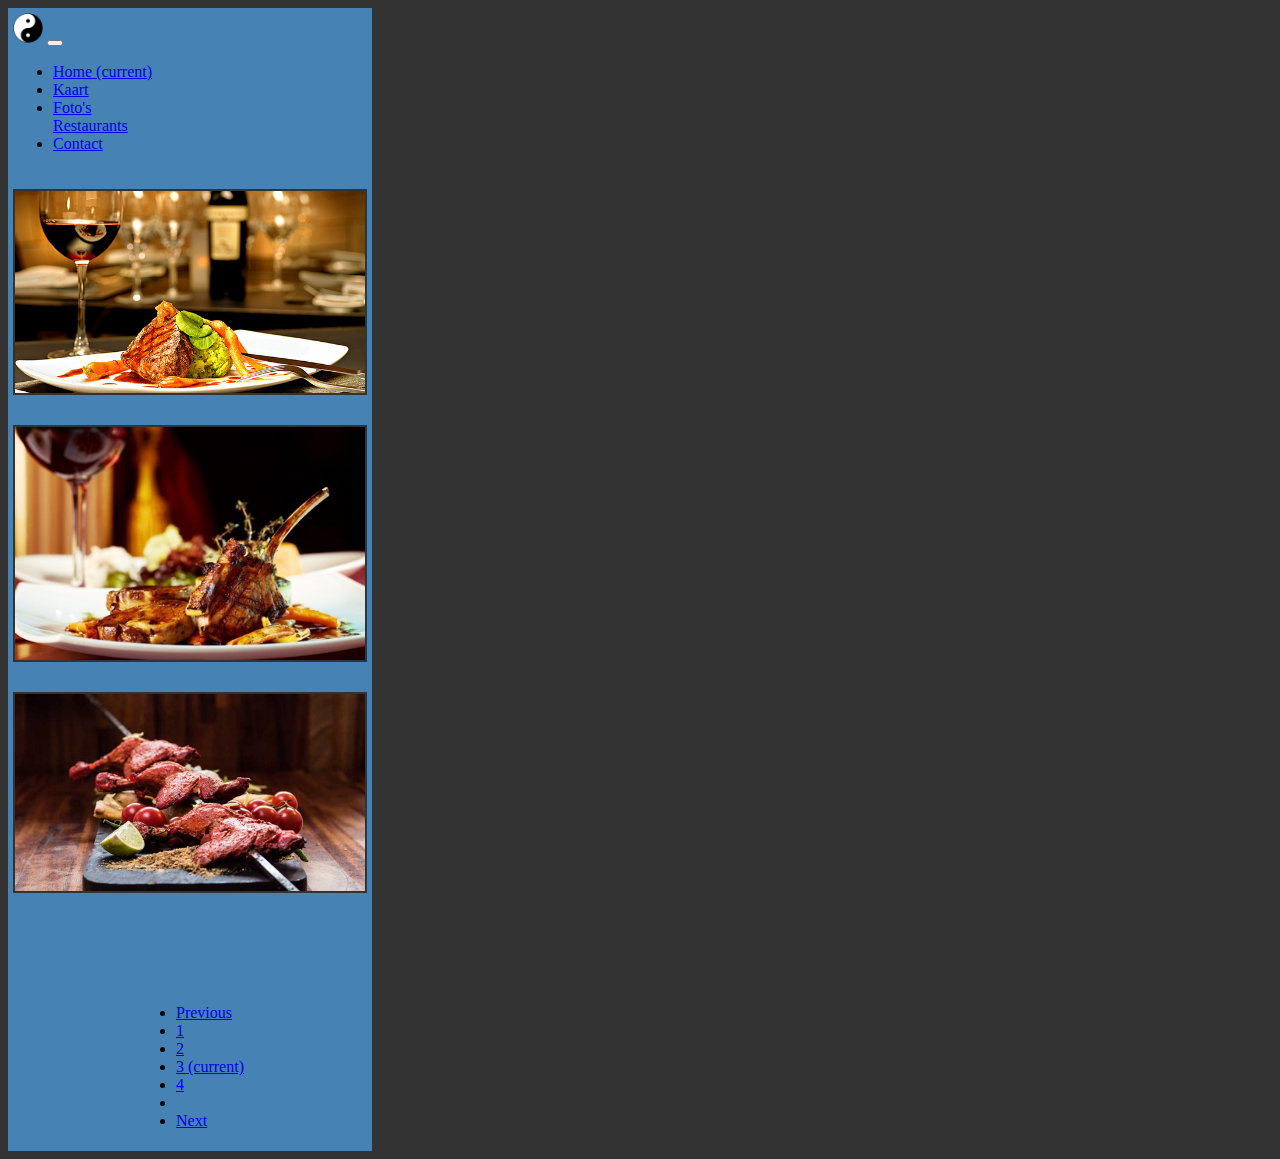
<file: fotos/3/index.html>
<!DOCTYPE html>
<html lang="en" dir="ltr">
  <head>
    <meta charset="utf-8">
    <link rel="stylesheet" href="https://stackpath.bootstrapcdn.com/bootstrap/4.2.1/css/bootstrap.min.css" integrity="sha384-GJzZqFGwb1QTTN6wy59ffF1BuGJpLSa9DkKMp0DgiMDm4iYMj70gZWKYbI706tWS" crossorigin="anonymous">
    <link rel="stylesheet" type="text/css" href="style.css">
    <meta name="viewport" content="width=device-width, initial-scale=1.0">
    <title></title>
  </head>
  <body>
    <div class="container">
      <div class="row">
        <div class="col-sm-12">
          <nav class="navbar navbar-expand-lg navbar-light bg-light">
            <a class="navbar-brand" href="../index.html"><img id="img1" src="../../1.png" alt=""></a>
            <button class="navbar-toggler" type="button" data-toggle="collapse" data-target="#navbarNav" aria-controls="navbarNav" aria-expanded="false" aria-label="Toggle navigation">
              <span class="navbar-toggler-icon"></span>
            </button>
            <div class="collapse navbar-collapse" id="navbarNav">
              <ul class="navbar-nav">
                <li class="nav-item">
                  <a class="nav-link" href="../index.html">Home <span class="sr-only">(current)</span></a>
                </li>
                <li class="nav-item">
                  <a class="nav-link" href="../../kaart/index.html">Kaart</a>
                </li>
                <li class="nav-item">
                  <a class="nav-link active" href="../index.html">Foto's</a>
                </li>
                <a class="nav-link" href="../../restaurants/index.html">Restaurants</a>
              </li>
              <li class="nav-item">
                <a class="nav-link" href="../../contact/index.html">Contact</a>
              </li>
              </ul>
            </div>
          </nav>
        </div>
      </div>
      <div class="row">
        <div class="col-sm-4">

        </div>
        <div class="col-sm-4">
          <img src="1.jpg" alt="">
        </div>
        <div class="col-sm-4">

        </div>
      </div>
      <div class="row">
        <div class="col-sm-4">

        </div>
        <div class="col-sm-4">
          <img src="2.jpg" alt="">
        </div>
        <div class="col-sm-4">

        </div>
      </div>
      <div class="row">
        <div class="col-sm-4">

        </div>
        <div id="ye" class="col-sm-4">
          <img src="3.jpg" alt="">
        </div>
        <div class="col-sm-4">

        </div>
      </div>
      <div class="row">
        <div id="yeet" class="col-sm-12">
          <nav aria-label="...">
            <ul class="pagination">
              <li class="page-item">
                <a class="page-link" href="../2/index.html">Previous</a>
              </li>
              <li class="page-item"><a class="page-link" href="../index.html">1</a></li>
              <li class="page-item"><a class="page-link" href="../2/index.html">2</a></li>
              <li class="page-item active" aria-current="page">
                <a class="page-link" href="../3/index.html">3 <span class="sr-only">(current)</span></a>
              </li>
              <li class="page-item"><a class="page-link" href="../4/index.html">4</a></li>
              <li class="page-item">
                <li class="page-item">
                  <a class="page-link" href="../4/index.html">Next</a>
                </li>
              </li>
            </ul>
          </nav>
        </div>
      </div>
    </div>

    <script src="https://code.jquery.com/jquery-3.3.1.slim.min.js" integrity="sha384-q8i/X+965DzO0rT7abK41JStQIAqVgRVzpbzo5smXKp4YfRvH+8abtTE1Pi6jizo" crossorigin="anonymous"></script>
    <script src="https://cdnjs.cloudflare.com/ajax/libs/popper.js/1.14.6/umd/popper.min.js" integrity="sha384-wHAiFfRlMFy6i5SRaxvfOCifBUQy1xHdJ/yoi7FRNXMRBu5WHdZYu1hA6ZOblgut" crossorigin="anonymous"></script>
    <script src="https://stackpath.bootstrapcdn.com/bootstrap/4.2.1/js/bootstrap.min.js" integrity="sha384-B0UglyR+jN6CkvvICOB2joaf5I4l3gm9GU6Hc1og6Ls7i6U/mkkaduKaBhlAXv9k" crossorigin="anonymous"></script>
  </body>
</html>
</file>
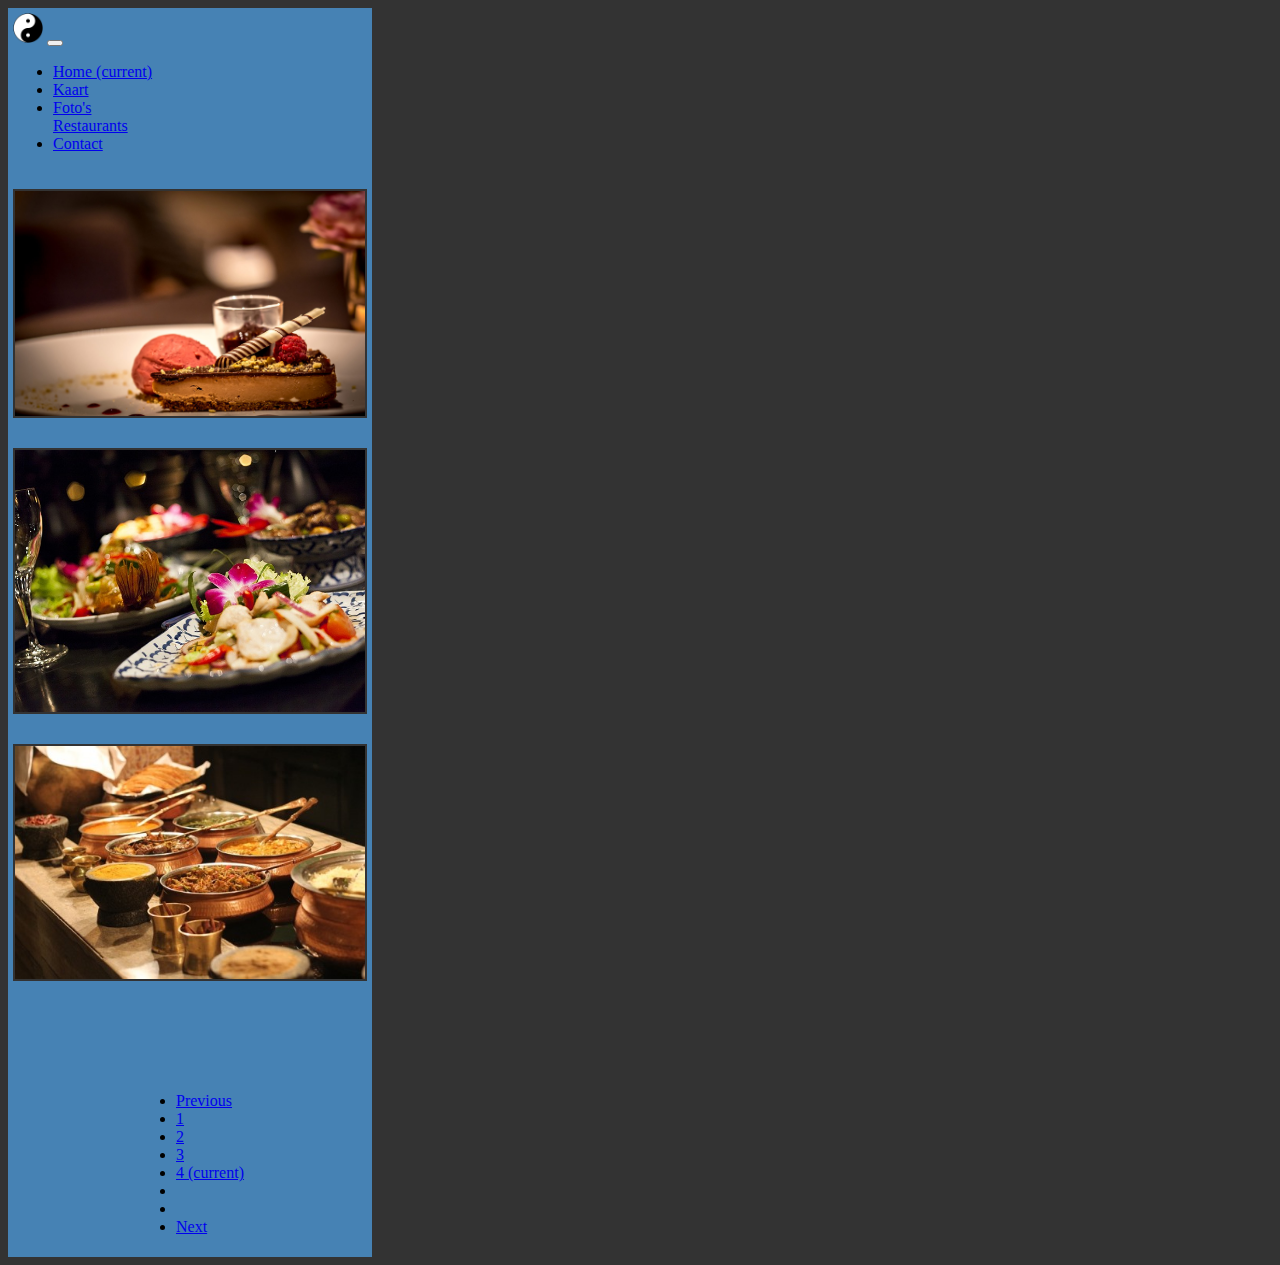
<file: fotos/4/index.html>
<!DOCTYPE html>
<html lang="en" dir="ltr">
  <head>
    <meta charset="utf-8">
    <link rel="stylesheet" href="https://stackpath.bootstrapcdn.com/bootstrap/4.2.1/css/bootstrap.min.css" integrity="sha384-GJzZqFGwb1QTTN6wy59ffF1BuGJpLSa9DkKMp0DgiMDm4iYMj70gZWKYbI706tWS" crossorigin="anonymous">
    <link rel="stylesheet" type="text/css" href="style.css">
    <meta name="viewport" content="width=device-width, initial-scale=1.0">
    <title></title>
  </head>
  <body>
    <div class="container">
      <div class="row">
        <div class="col-sm-12">
          <nav class="navbar navbar-expand-lg navbar-light bg-light">
            <a class="navbar-brand" href="../index.html"><img id="img1" src="../../1.png" alt=""></a>
            <button class="navbar-toggler" type="button" data-toggle="collapse" data-target="#navbarNav" aria-controls="navbarNav" aria-expanded="false" aria-label="Toggle navigation">
              <span class="navbar-toggler-icon"></span>
            </button>
            <div class="collapse navbar-collapse" id="navbarNav">
              <ul class="navbar-nav">
                <li class="nav-item">
                  <a class="nav-link" href="../index.html">Home <span class="sr-only">(current)</span></a>
                </li>
                <li class="nav-item">
                  <a class="nav-link" href="../../kaart/index.html">Kaart</a>
                </li>
                <li class="nav-item">
                  <a class="nav-link active" href="../index.html">Foto's</a>
                </li>
                <a class="nav-link" href="../../restaurants/index.html">Restaurants</a>
              </li>
              <li class="nav-item">
                <a class="nav-link" href="../../contact/index.html">Contact</a>
              </li>
              </ul>
            </div>
          </nav>
        </div>
      </div>
      <div class="row">
        <div class="col-sm-4">

        </div>
        <div class="col-sm-4">
          <img src="1.jpg" alt="">
        </div>
        <div class="col-sm-4">

        </div>
      </div>
      <div class="row">
        <div class="col-sm-4">

        </div>
        <div class="col-sm-4">
          <img src="2.jpg" alt="">
        </div>
        <div class="col-sm-4">

        </div>
      </div>
      <div class="row">
        <div class="col-sm-4">

        </div>
        <div id="ye" class="col-sm-4">
          <img src="3.jpg" alt="">
        </div>
        <div class="col-sm-4">

        </div>
      </div>
      <div class="row">
        <div id="yeet" class="col-sm-12">
          <nav aria-label="...">
            <ul class="pagination">
              <li class="page-item">
                <a class="page-link" href="../3/index.html">Previous</a>
              </li>
              <li class="page-item"><a class="page-link" href="../index.html">1</a></li>
              <li class="page-item"><a class="page-link" href="../2/index.html">2</a></li>
              <li class="page-item"><a class="page-link" href="../3/index.html">3</a></li>
              <li class="page-item active" aria-current="page">
                <a class="page-link" href="../4/index.html">4 <span class="sr-only">(current)</span></a>
              </li>
              <li class="page-item">
                <li class="page-item">
                  <li class="page-item disabled">
                  <a class="page-link" href="#" tabindex="-1" aria-disabled="true">Next</a>
              </li>
            </ul>
          </nav>
        </div>
      </div>
    </div>

    <script src="https://code.jquery.com/jquery-3.3.1.slim.min.js" integrity="sha384-q8i/X+965DzO0rT7abK41JStQIAqVgRVzpbzo5smXKp4YfRvH+8abtTE1Pi6jizo" crossorigin="anonymous"></script>
    <script src="https://cdnjs.cloudflare.com/ajax/libs/popper.js/1.14.6/umd/popper.min.js" integrity="sha384-wHAiFfRlMFy6i5SRaxvfOCifBUQy1xHdJ/yoi7FRNXMRBu5WHdZYu1hA6ZOblgut" crossorigin="anonymous"></script>
    <script src="https://stackpath.bootstrapcdn.com/bootstrap/4.2.1/js/bootstrap.min.js" integrity="sha384-B0UglyR+jN6CkvvICOB2joaf5I4l3gm9GU6Hc1og6Ls7i6U/mkkaduKaBhlAXv9k" crossorigin="anonymous"></script>
  </body>
</html>
</file>
<file: style.css>
body {
  background-color: #333;
}
.col-sm-12 {
  background-color: violet;
  padding: 5px;
  background-color: steelblue;
}
.col-sm-6 {
  background-color: violet;
  padding: 5px;
  display: grid;
  justify-content: center;
  background-color: steelblue;
  padding-bottom: 80px;
}
.col-sm-4 {
  background-color: violet;
  padding: 5px;
  display: grid;
  justify-content: center;
  background-color: steelblue;
  padding-bottom: 80px;
}
img {
  width: 30px;
}
</file>
<file: fotos/style.css>
body {
  display: flex;
  flex-direction: row;
  background-color: #333;
}
.col-sm-12 {
  background-color: violet;
  padding: 5px;
  background-color: steelblue;
}
.col-sm-6 {
  background-color: violet;
  padding: 5px;
  display: grid;
  justify-content: center;
  background-color: steelblue;
}
.col-sm-4 {
  background-color: violet;
  padding: 5px;
  display: grid;
  justify-content: center;
  background-color: steelblue;
}
img {
  width: 350px;
  border: 2px solid #333;
}
#yeet {
  display: grid;
  justify-content: center;
}
#ye {
  padding-bottom: 80px;
}
#img1{
  width: 30px;
  border: none;
}
</file>
<file: kaart/style.css>
body {
  display: flex;
  flex-direction: row;
  background-color: #333;
}
.col-sm-12 {
  background-color: violet;
  padding: 5px;
  background-color: rgba(48,132,205, 0.4);
}
.col-sm-6 {
  background-color: violet;
  padding: 5px;
  background-color: steelblue;
}
.col-sm-5 {
  background-color: violet;
  padding: 5px;
  background-color: steelblue;
}
.col-sm-4 {
  background-color: violet;
  padding: 5px;
  background-color: steelblue;
}
.col-sm-3 {
  background-color: violet;
  padding: 5px;
  background-color: steelblue;
}
.col-sm-1 {
  background-color: violet;
  padding: 5px;
  background-color: rgba(48,132,205, 0.4);
}
.col-sm-10 {
  background-color: violet;
  padding: 5px;
  background-color: rgba(48,132,205, 0.4);
  display: grid;
  justify-content: center;
}
img {
  width: 300px;
  height: 200px;
  border: 1px solid #333;
}
#yeet {
  display: grid;
  justify-content: center;
  text-align: center;
  color: #333;
  background-color: rgba(48,132,205, 0.4);
  padding-bottom: 80px;
}
p {
  opacity: 0.8;
}
h1 {
  color: white;
}
#ye {
  background-color: steelblue;
}
#img1 {
  width: 30px;
  height: 30px;
  border: none;
}
</file>
<file: restaurants/style.css>
body {
  display: flex;
  flex-direction: row;
  background-color: #333;
}
.col-sm-12 {
  background-color: violet;
  padding: 5px;
  background-color: steelblue;
}
.col-sm-6 {
  background-color: violet;
  padding: 5px;
  display: grid;
  justify-content: center;
  background-color: steelblue;
  padding-bottom: 80px;
}
th {
  border: 1px solid black;
  width: 140px;
  padding: 5px;
}
td {
  border: 1px solid black;
  width: 140px;
  padding: 5px;
}
#img1 {
  width: 30px;
}
</file>
<file: fotos/2/style.css>
body {
  display: flex;
  flex-direction: row;
  background-color: #333;
}
.col-sm-12 {
  background-color: violet;
  padding: 5px;
  background-color: steelblue;
}
.col-sm-6 {
  background-color: violet;
  padding: 5px;
  display: grid;
  justify-content: center;
  background-color: steelblue;
}
.col-sm-4 {
  background-color: violet;
  padding: 5px;
  display: grid;
  justify-content: center;
  background-color: steelblue;
}
img {
  width: 350px;
  border: 2px solid #333;
}
#yeet {
  display: grid;
  justify-content: center;
}
#ye {
  padding-bottom: 80px;
}
#img1 {
  width: 30px;
  border: none;
}
</file>
<file: fotos/3/style.css>
body {
  display: flex;
  flex-direction: row;
  background-color: #333;
}
.col-sm-12 {
  background-color: violet;
  padding: 5px;
  background-color: steelblue;
}
.col-sm-6 {
  background-color: violet;
  padding: 5px;
  display: grid;
  justify-content: center;
  background-color: steelblue;
}
.col-sm-4 {
  background-color: violet;
  padding: 5px;
  display: grid;
  justify-content: center;
  background-color: steelblue;
}
img {
  width: 350px;
  border: 2px solid #333;
}
#yeet {
  display: grid;
  justify-content: center;
}
#ye {
  padding-bottom: 80px;
}
#img1 {
  width: 30px;
  border: none;
}
</file>
<file: fotos/4/style.css>
body {
  display: flex;
  flex-direction: row;
  background-color: #333;
}
.col-sm-12 {
  background-color: violet;
  padding: 5px;
  background-color: steelblue;
}
.col-sm-6 {
  background-color: violet;
  padding: 5px;
  display: grid;
  justify-content: center;
  background-color: steelblue;
}
.col-sm-4 {
  background-color: violet;
  padding: 5px;
  display: grid;
  justify-content: center;
  background-color: steelblue;
}
img {
  width: 350px;
  border: 2px solid #333;
}
#yeet {
  display: grid;
  justify-content: center;
}
#ye {
  padding-bottom: 80px;
}
#img1 {
  width: 30px;
  border: none;
}
</file>
